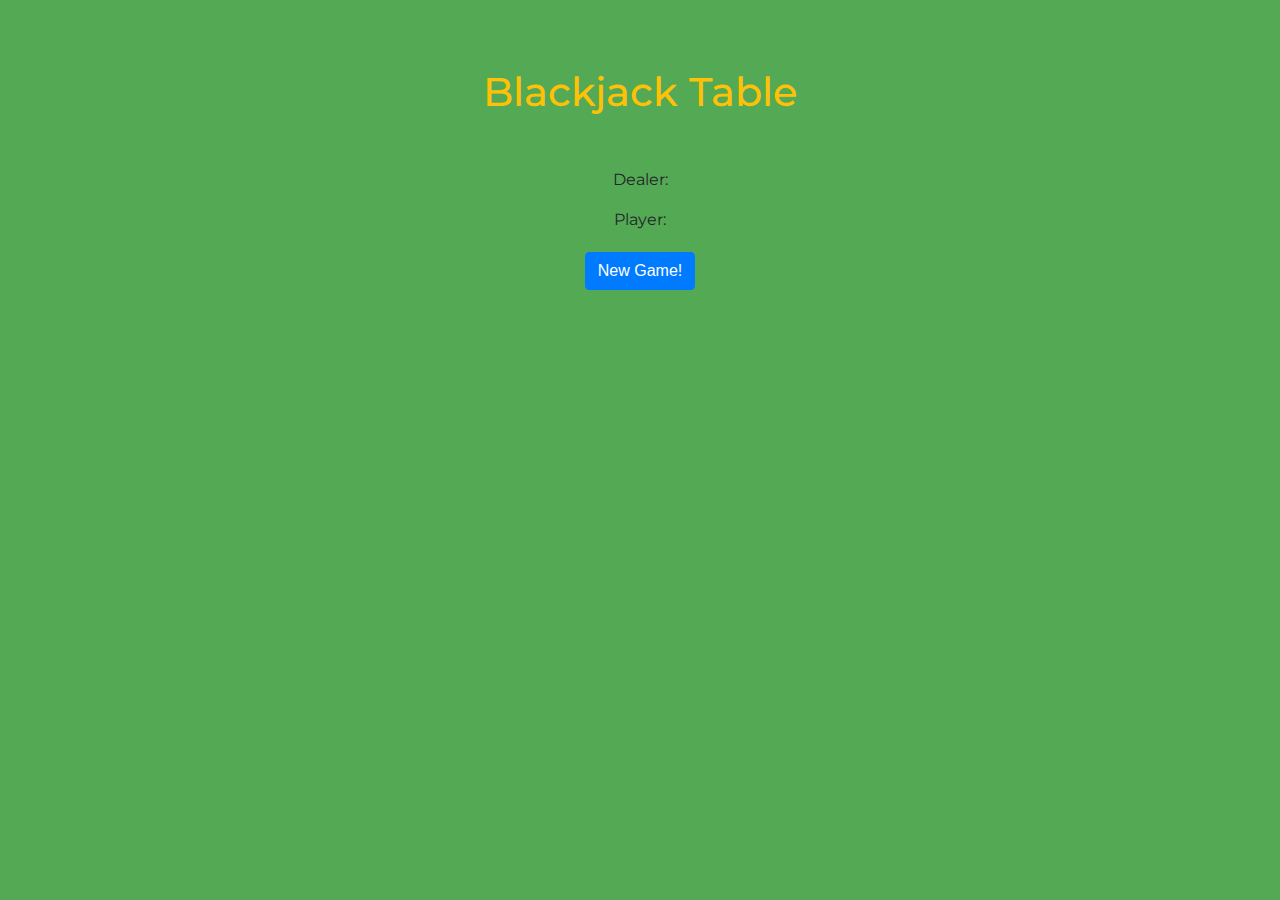
<file: index.html>
<!DOCTYPE html>
<html>

  <head>
    <link rel="stylesheet" href="style.css">
	<meta charset="utf-8">
    <meta name="viewport" content="width=device-width, initial-scale=1, shrink-to-fit=no">
    <link rel="stylesheet" href="https://stackpath.bootstrapcdn.com/bootstrap/4.3.1/css/bootstrap.min.css" integrity="sha384-ggOyR0iXCbMQv3Xipma34MD+dH/1fQ784/j6cY/iJTQUOhcWr7x9JvoRxT2MZw1T" crossorigin="anonymous">
	
</head>

  <body>
	<div class="container">
		<div class="row">
			<div class="col">
				<h1 class="text-center text-warning pt-5 pb-1" id="title">Blackjack Table</h1>
			</div>
		</div>
		<div class="row">
			<div class="col">
				<div class="text-center" id="text-area"></div>
			</div>
		</div>
    
		<div class="row text-center pb-5">
			<div class="col">
				<div id="table">
					<p>Dealer:</p>
					<div id="dealerHand"></div>
					<p>Player:</p>
					<div id="playerHand"></div>
				</div>
				<div class="text-center">
					<button class="btn btn-primary" id="new-game-button">New Game!</button>
					<button class="btn btn-success" id="hit-button">Hit!</button>
					<button class="btn btn-danger" id="stay-button">Stay!</button>
				</div>
			</div>
		</div>
	</div>
	<script src="script.js"></script>
  </body>

</html>
</file>
<file: style.css>
/* Styles go here */

 

@import url('https://fonts.googleapis.com/css?family=Montserrat&display=swap');


p, h1, h2, h3, h4, h5, h6, a {
    font-family: 'Montserrat', sans-serif;
}

body {
    background-color: #54A954 !important;
}

.text-center {
    margin-top: 20px;
}

img {
    padding: 5px;
}

#winner {
    display: none;
}
</file>
